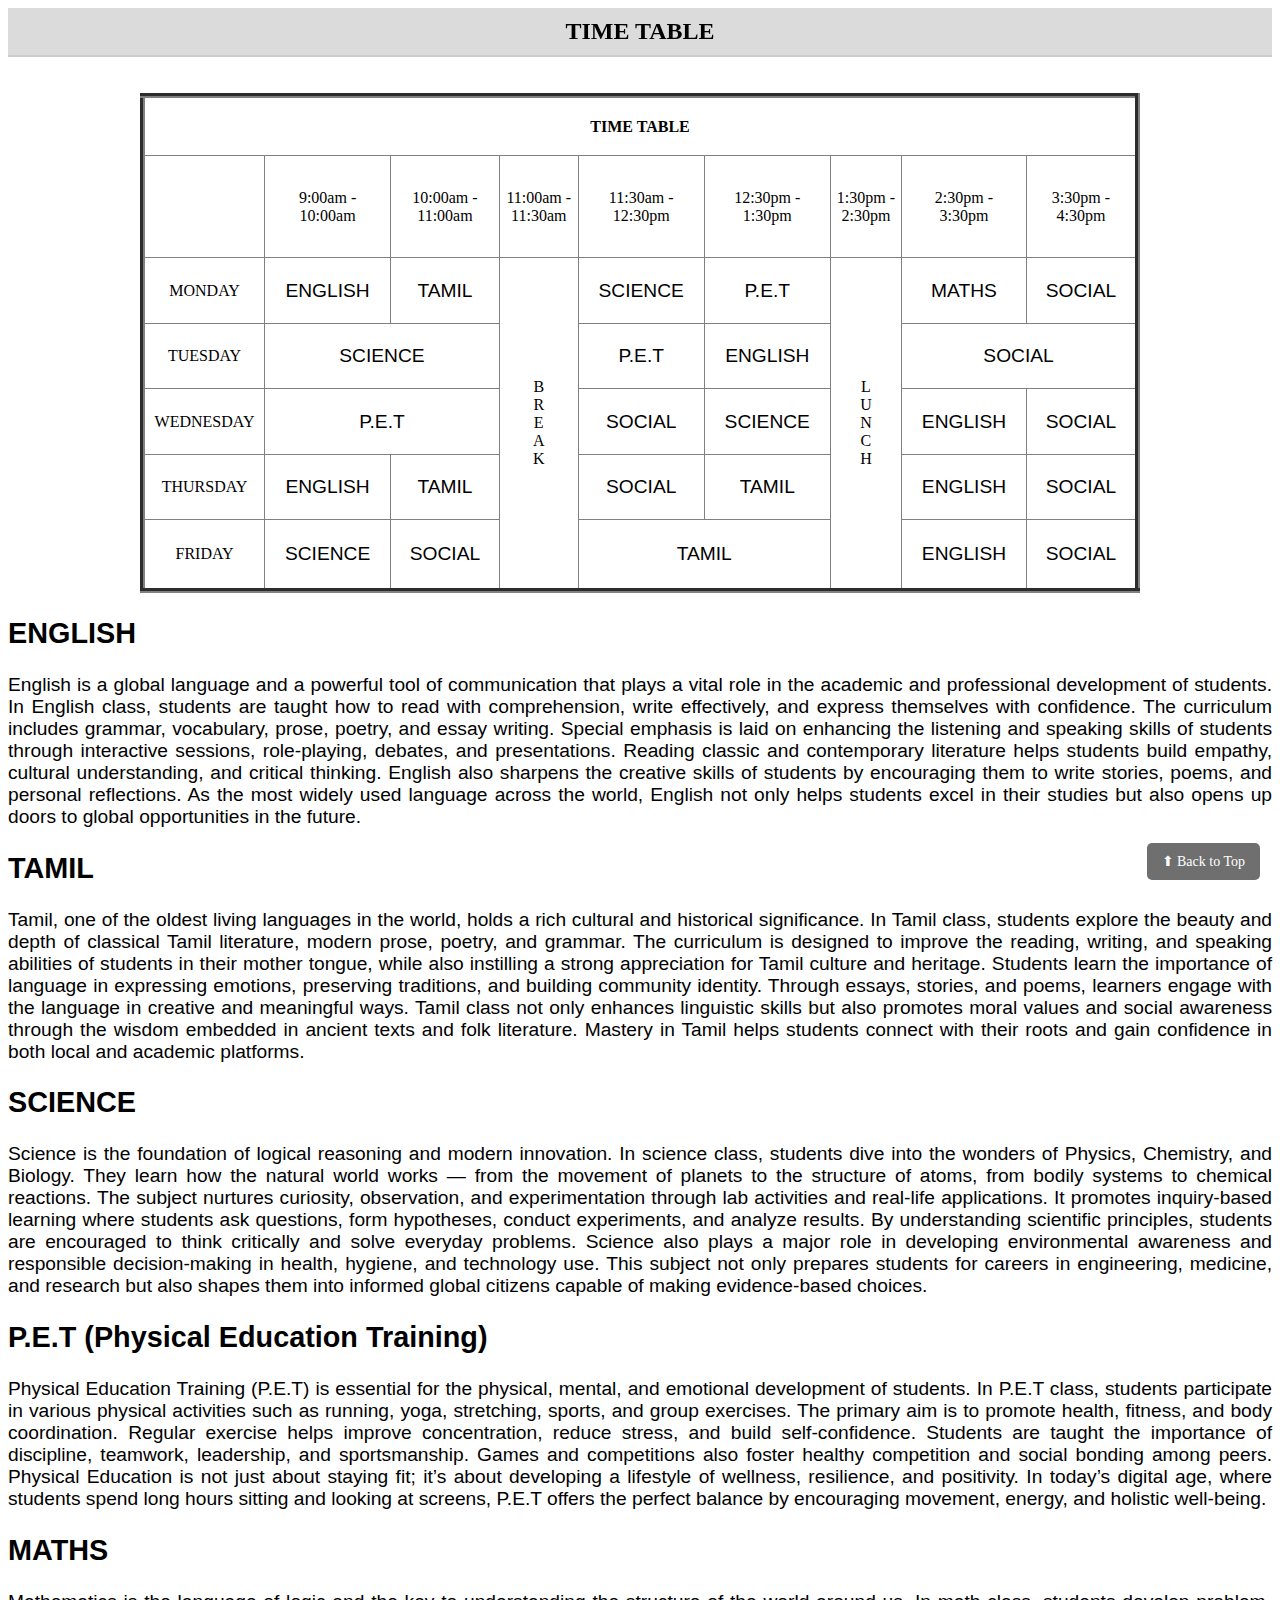
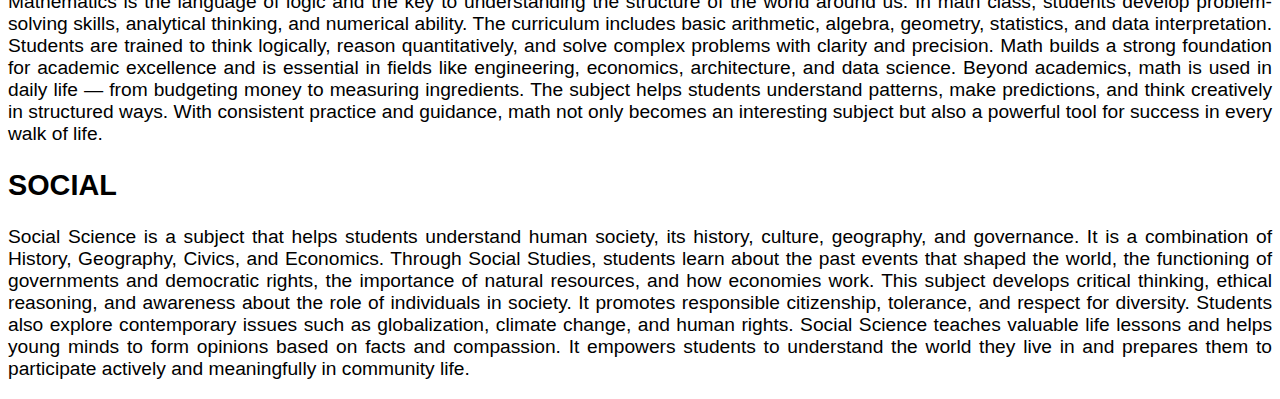
<file: index.html>
<!DOCTYPE html>
<html lang="en">
<head>
    <meta charset="UTF-8">
    <meta name="viewport" content="width=device-width, initial-scale=1.0">
    <title>HYPERLINKS</title>
    <link rel="stylesheet" href="styles.css">
    <link rel="icon" href="./illustrator.png">
</head>
<body>
    <div class="sticky-header">TIME TABLE</div>
<br><br>
    <table style="text-align: center;" border="5" rules="all" align="center" width="1000" height="500" >
    <tr>
        <th colspan="9">TIME TABLE</th>
    </tr>
    <tr>
        <td></td>
        <td>9:00am - <br>10:00am</td>
        <td>10:00am - <br>11:00am</td>
        <td>11:00am - <br>11:30am</td>
        <td>11:30am - <br>12:30pm</td>
        <td>12:30pm - <br>1:30pm</td>
        <td>1:30pm - <br>2:30pm</td>
        <td>2:30pm - <br>3:30pm</td>
        <td>3:30pm - <br>4:30pm</td>
    </tr>
    <tr>
        <td>MONDAY</td>
        <td><a href="#ENGLISH">ENGLISH</a></td>
        <td><a href="#TAMIL">TAMIL</a></td>
        <td rowspan="5">B<br>R<br>E<br>A<br>K</td>
        <td><a href="#SCIENCE">SCIENCE</a></td>
        <td><a href="#P.E.T">P.E.T</a></td>
        <td rowspan="5">L<br>U<br>N<br>C<br>H</td>
        <td><a href="#MATHS">MATHS</a></td>
        <td><a href="#SOCIAL">SOCIAL</a></td>
    </tr>
    <tr>
        <td>TUESDAY</td>
        <td colspan="2"><a href="#SCIENCE">SCIENCE</a></td>
        <td><a href="#P.E.T">P.E.T</a></td>
        <td><a href="#ENGLISH">ENGLISH</a></td>
        <td colspan="2"><a href="#SOCIAL">SOCIAL</a></td>
    </tr>
    <tr>
        <td>WEDNESDAY</td>
        <td colspan="2"><a href="#P.E.T">P.E.T</a></td>
        <td><a href="#SOCIAL">SOCIAL</a></td>
        <td><a href="#SCIENCE">SCIENCE</a></td>
        <td><a href="#ENGLISH">ENGLISH</a></td>
        <td><a href="#SOCIAL">SOCIAL</a></td>
    </tr>
    <tr>
        <td>THURSDAY</td>
        <td><a href="#ENGLISH">ENGLISH</a></td>
        <td><a href="#TAMIL">TAMIL</a></td>
        <td><a href="#SOCIAL">SOCIAL</a></td>
        <td><a href="#TAMIL">TAMIL</a></td>
        <td><a href="#ENGLISH">ENGLISH</a></td>
        <td><a href="#SOCIAL">SOCIAL</a></td>
    </tr>
    <tr>
        <td>FRIDAY</td>
        <td><a href="#SCIENCE">SCIENCE</a></td>
        <td><a href="#SOCIAL">SOCIAL</a></td>
        <td colspan="2"><a href="#TAMIL">TAMIL</a></td>
        <td><a href="#ENGLISH">ENGLISH</a></td>
        <td><a href="#SOCIAL">SOCIAL</a></td>
    </tr>
</table>

    <div class="Desc">
        <h2 id="ENGLISH">ENGLISH</h2>
            <p>English is a global language and a powerful tool of communication that plays a vital role in the academic and professional development of students. In English class, students are taught how to read with comprehension, write effectively, and express themselves with confidence. The curriculum includes grammar, vocabulary, prose, poetry, and essay writing. Special emphasis is laid on enhancing the listening and speaking skills of students through interactive sessions, role-playing, debates, and presentations. Reading classic and contemporary literature helps students build empathy, cultural understanding, and critical thinking. English also sharpens the creative skills of students by encouraging them to write stories, poems, and personal reflections. As the most widely used language across the world, English not only helps students excel in their studies but also opens up doors to global opportunities in the future.</p>
        <h2 id="TAMIL">TAMIL</h2>
            <p>Tamil, one of the oldest living languages in the world, holds a rich cultural and historical significance. In Tamil class, students explore the beauty and depth of classical Tamil literature, modern prose, poetry, and grammar. The curriculum is designed to improve the reading, writing, and speaking abilities of students in their mother tongue, while also instilling a strong appreciation for Tamil culture and heritage. Students learn the importance of language in expressing emotions, preserving traditions, and building community identity. Through essays, stories, and poems, learners engage with the language in creative and meaningful ways. Tamil class not only enhances linguistic skills but also promotes moral values and social awareness through the wisdom embedded in ancient texts and folk literature. Mastery in Tamil helps students connect with their roots and gain confidence in both local and academic platforms.</p>
        <h2 id="SCIENCE">SCIENCE</h2>
            <p>Science is the foundation of logical reasoning and modern innovation. In science class, students dive into the wonders of Physics, Chemistry, and Biology. They learn how the natural world works — from the movement of planets to the structure of atoms, from bodily systems to chemical reactions. The subject nurtures curiosity, observation, and experimentation through lab activities and real-life applications. It promotes inquiry-based learning where students ask questions, form hypotheses, conduct experiments, and analyze results. By understanding scientific principles, students are encouraged to think critically and solve everyday problems. Science also plays a major role in developing environmental awareness and responsible decision-making in health, hygiene, and technology use. This subject not only prepares students for careers in engineering, medicine, and research but also shapes them into informed global citizens capable of making evidence-based choices.</p>
        <h2 id="P.E.T">P.E.T (Physical Education Training)</h2>
            <p>Physical Education Training (P.E.T) is essential for the physical, mental, and emotional development of students. In P.E.T class, students participate in various physical activities such as running, yoga, stretching, sports, and group exercises. The primary aim is to promote health, fitness, and body coordination. Regular exercise helps improve concentration, reduce stress, and build self-confidence. Students are taught the importance of discipline, teamwork, leadership, and sportsmanship. Games and competitions also foster healthy competition and social bonding among peers. Physical Education is not just about staying fit; it’s about developing a lifestyle of wellness, resilience, and positivity. In today’s digital age, where students spend long hours sitting and looking at screens, P.E.T offers the perfect balance by encouraging movement, energy, and holistic well-being.</p>
        <h2 id="MATHS">MATHS</h2>
            <p>Mathematics is the language of logic and the key to understanding the structure of the world around us. In math class, students develop problem-solving skills, analytical thinking, and numerical ability. The curriculum includes basic arithmetic, algebra, geometry, statistics, and data interpretation. Students are trained to think logically, reason quantitatively, and solve complex problems with clarity and precision. Math builds a strong foundation for academic excellence and is essential in fields like engineering, economics, architecture, and data science. Beyond academics, math is used in daily life — from budgeting money to measuring ingredients. The subject helps students understand patterns, make predictions, and think creatively in structured ways. With consistent practice and guidance, math not only becomes an interesting subject but also a powerful tool for success in every walk of life.</p>
        <h2 id="SOCIAL">SOCIAL</h2>
            <p>Social Science is a subject that helps students understand human society, its history, culture, geography, and governance. It is a combination of History, Geography, Civics, and Economics. Through Social Studies, students learn about the past events that shaped the world, the functioning of governments and democratic rights, the importance of natural resources, and how economies work. This subject develops critical thinking, ethical reasoning, and awareness about the role of individuals in society. It promotes responsible citizenship, tolerance, and respect for diversity. Students also explore contemporary issues such as globalization, climate change, and human rights. Social Science teaches valuable life lessons and helps young minds to form opinions based on facts and compassion. It empowers students to understand the world they live in and prepares them to participate actively and meaningfully in community life.</p>

    </div>
    <a href="#top" class="back-to-top">⬆ Back to Top</a>

</body>
</html>
</file>
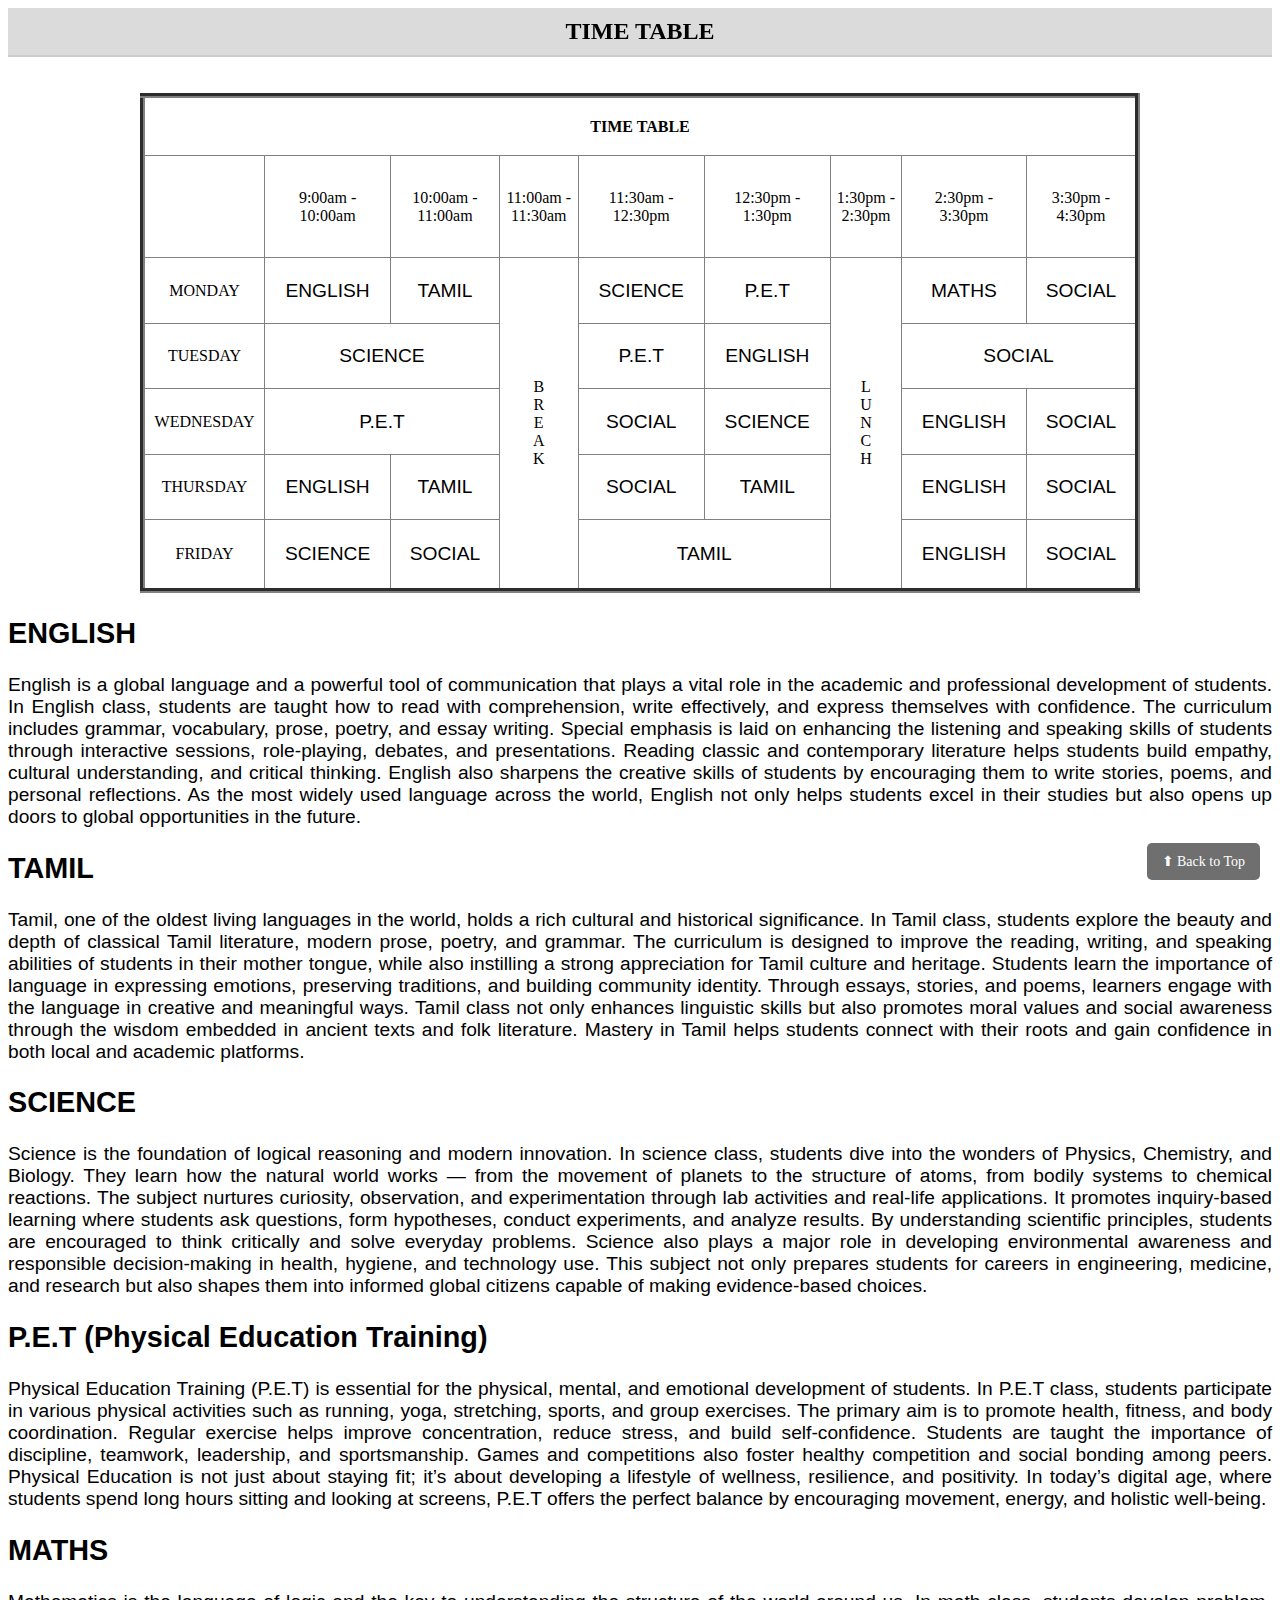
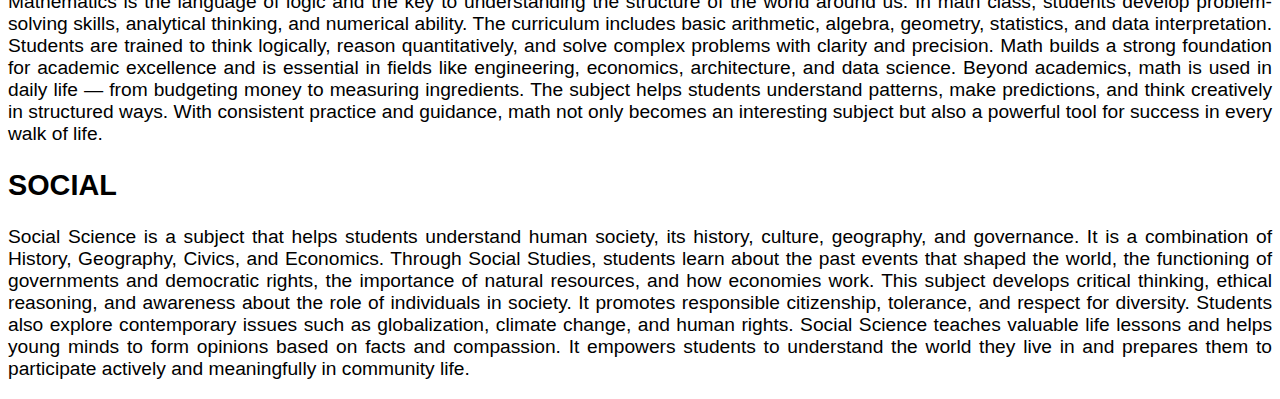
<file: Hyperlinks.html>
<!DOCTYPE html>
<html lang="en">
<head>
    <meta charset="UTF-8">
    <meta name="viewport" content="width=device-width, initial-scale=1.0">
    <title>HYPERLINKS</title>
    <link rel="stylesheet" href="styles.css">
    <link rel="icon" href="./illustrator.png">
</head>
<body>
    <div class="sticky-header">TIME TABLE</div>
<br><br>
    <table style="text-align: center;" border="5" rules="all" align="center" width="1000" height="500" >
    <tr>
        <th colspan="9">TIME TABLE</th>
    </tr>
    <tr>
        <td></td>
        <td>9:00am - <br>10:00am</td>
        <td>10:00am - <br>11:00am</td>
        <td>11:00am - <br>11:30am</td>
        <td>11:30am - <br>12:30pm</td>
        <td>12:30pm - <br>1:30pm</td>
        <td>1:30pm - <br>2:30pm</td>
        <td>2:30pm - <br>3:30pm</td>
        <td>3:30pm - <br>4:30pm</td>
    </tr>
    <tr>
        <td>MONDAY</td>
        <td><a href="#ENGLISH">ENGLISH</a></td>
        <td><a href="#TAMIL">TAMIL</a></td>
        <td rowspan="5">B<br>R<br>E<br>A<br>K</td>
        <td><a href="#SCIENCE">SCIENCE</a></td>
        <td><a href="#P.E.T">P.E.T</a></td>
        <td rowspan="5">L<br>U<br>N<br>C<br>H</td>
        <td><a href="#MATHS">MATHS</a></td>
        <td><a href="#SOCIAL">SOCIAL</a></td>
    </tr>
    <tr>
        <td>TUESDAY</td>
        <td colspan="2"><a href="#SCIENCE">SCIENCE</a></td>
        <td><a href="#P.E.T">P.E.T</a></td>
        <td><a href="#ENGLISH">ENGLISH</a></td>
        <td colspan="2"><a href="#SOCIAL">SOCIAL</a></td>
    </tr>
    <tr>
        <td>WEDNESDAY</td>
        <td colspan="2"><a href="#P.E.T">P.E.T</a></td>
        <td><a href="#SOCIAL">SOCIAL</a></td>
        <td><a href="#SCIENCE">SCIENCE</a></td>
        <td><a href="#ENGLISH">ENGLISH</a></td>
        <td><a href="#SOCIAL">SOCIAL</a></td>
    </tr>
    <tr>
        <td>THURSDAY</td>
        <td><a href="#ENGLISH">ENGLISH</a></td>
        <td><a href="#TAMIL">TAMIL</a></td>
        <td><a href="#SOCIAL">SOCIAL</a></td>
        <td><a href="#TAMIL">TAMIL</a></td>
        <td><a href="#ENGLISH">ENGLISH</a></td>
        <td><a href="#SOCIAL">SOCIAL</a></td>
    </tr>
    <tr>
        <td>FRIDAY</td>
        <td><a href="#SCIENCE">SCIENCE</a></td>
        <td><a href="#SOCIAL">SOCIAL</a></td>
        <td colspan="2"><a href="#TAMIL">TAMIL</a></td>
        <td><a href="#ENGLISH">ENGLISH</a></td>
        <td><a href="#SOCIAL">SOCIAL</a></td>
    </tr>
</table>

    <div class="Desc">
        <h2 id="ENGLISH">ENGLISH</h2>
            <p>English is a global language and a powerful tool of communication that plays a vital role in the academic and professional development of students. In English class, students are taught how to read with comprehension, write effectively, and express themselves with confidence. The curriculum includes grammar, vocabulary, prose, poetry, and essay writing. Special emphasis is laid on enhancing the listening and speaking skills of students through interactive sessions, role-playing, debates, and presentations. Reading classic and contemporary literature helps students build empathy, cultural understanding, and critical thinking. English also sharpens the creative skills of students by encouraging them to write stories, poems, and personal reflections. As the most widely used language across the world, English not only helps students excel in their studies but also opens up doors to global opportunities in the future.</p>
        <h2 id="TAMIL">TAMIL</h2>
            <p>Tamil, one of the oldest living languages in the world, holds a rich cultural and historical significance. In Tamil class, students explore the beauty and depth of classical Tamil literature, modern prose, poetry, and grammar. The curriculum is designed to improve the reading, writing, and speaking abilities of students in their mother tongue, while also instilling a strong appreciation for Tamil culture and heritage. Students learn the importance of language in expressing emotions, preserving traditions, and building community identity. Through essays, stories, and poems, learners engage with the language in creative and meaningful ways. Tamil class not only enhances linguistic skills but also promotes moral values and social awareness through the wisdom embedded in ancient texts and folk literature. Mastery in Tamil helps students connect with their roots and gain confidence in both local and academic platforms.</p>
        <h2 id="SCIENCE">SCIENCE</h2>
            <p>Science is the foundation of logical reasoning and modern innovation. In science class, students dive into the wonders of Physics, Chemistry, and Biology. They learn how the natural world works — from the movement of planets to the structure of atoms, from bodily systems to chemical reactions. The subject nurtures curiosity, observation, and experimentation through lab activities and real-life applications. It promotes inquiry-based learning where students ask questions, form hypotheses, conduct experiments, and analyze results. By understanding scientific principles, students are encouraged to think critically and solve everyday problems. Science also plays a major role in developing environmental awareness and responsible decision-making in health, hygiene, and technology use. This subject not only prepares students for careers in engineering, medicine, and research but also shapes them into informed global citizens capable of making evidence-based choices.</p>
        <h2 id="P.E.T">P.E.T (Physical Education Training)</h2>
            <p>Physical Education Training (P.E.T) is essential for the physical, mental, and emotional development of students. In P.E.T class, students participate in various physical activities such as running, yoga, stretching, sports, and group exercises. The primary aim is to promote health, fitness, and body coordination. Regular exercise helps improve concentration, reduce stress, and build self-confidence. Students are taught the importance of discipline, teamwork, leadership, and sportsmanship. Games and competitions also foster healthy competition and social bonding among peers. Physical Education is not just about staying fit; it’s about developing a lifestyle of wellness, resilience, and positivity. In today’s digital age, where students spend long hours sitting and looking at screens, P.E.T offers the perfect balance by encouraging movement, energy, and holistic well-being.</p>
        <h2 id="MATHS">MATHS</h2>
            <p>Mathematics is the language of logic and the key to understanding the structure of the world around us. In math class, students develop problem-solving skills, analytical thinking, and numerical ability. The curriculum includes basic arithmetic, algebra, geometry, statistics, and data interpretation. Students are trained to think logically, reason quantitatively, and solve complex problems with clarity and precision. Math builds a strong foundation for academic excellence and is essential in fields like engineering, economics, architecture, and data science. Beyond academics, math is used in daily life — from budgeting money to measuring ingredients. The subject helps students understand patterns, make predictions, and think creatively in structured ways. With consistent practice and guidance, math not only becomes an interesting subject but also a powerful tool for success in every walk of life.</p>
        <h2 id="SOCIAL">SOCIAL</h2>
            <p>Social Science is a subject that helps students understand human society, its history, culture, geography, and governance. It is a combination of History, Geography, Civics, and Economics. Through Social Studies, students learn about the past events that shaped the world, the functioning of governments and democratic rights, the importance of natural resources, and how economies work. This subject develops critical thinking, ethical reasoning, and awareness about the role of individuals in society. It promotes responsible citizenship, tolerance, and respect for diversity. Students also explore contemporary issues such as globalization, climate change, and human rights. Social Science teaches valuable life lessons and helps young minds to form opinions based on facts and compassion. It empowers students to understand the world they live in and prepares them to participate actively and meaningfully in community life.</p>

    </div>
    <a href="#top" class="back-to-top">⬆ Back to Top</a>

</body>
</html>
</file>
<file: styles.css>
html{
    scroll-behavior: smooth;
}
body a{
    font-size: larger;
}
table a{
    transition: 0.3s ease;
}
table a:hover{
    opacity: 0.7;
    /* transition: 0.3s; */
    /* background-color: rgb(255, 255, 0); */
    border-radius: 10px;
    transform: scale(1.1);
    color: blue;
}
table a{
    padding: 10px;
    text-decoration: none;
    color: black;
    font-family: 'Gill Sans', 'Gill Sans MT', Calibri, 'Trebuchet MS', sans-serif;
    font-weight:300;
}
.Desc{
    font-family:'Gill Sans', 'Gill Sans MT', Calibri, 'Trebuchet MS', sans-serif;
    text-align:justify;
    font-size: larger;
}
.back-to-top {
    position: fixed;
    bottom: 20px;
    right: 20px;
    background-color: #333;
    color: white;
    padding: 10px 15px;
    text-decoration: none;
    border-radius: 5px;
    font-size: 14px;
    opacity: 0.7;
    transition: opacity 0.3s ;
}
.back-to-top:hover {
    opacity: 1;
    
}
.sticky-header {
    position: sticky;
    top: 0;
    background-color: #cacacaad;
    padding: 10px;
    text-align: center;
    font-weight: bold;
    font-size: 24px;
    border-bottom: 2px solid #ccc;
    z-index: 100;
}
</file>
